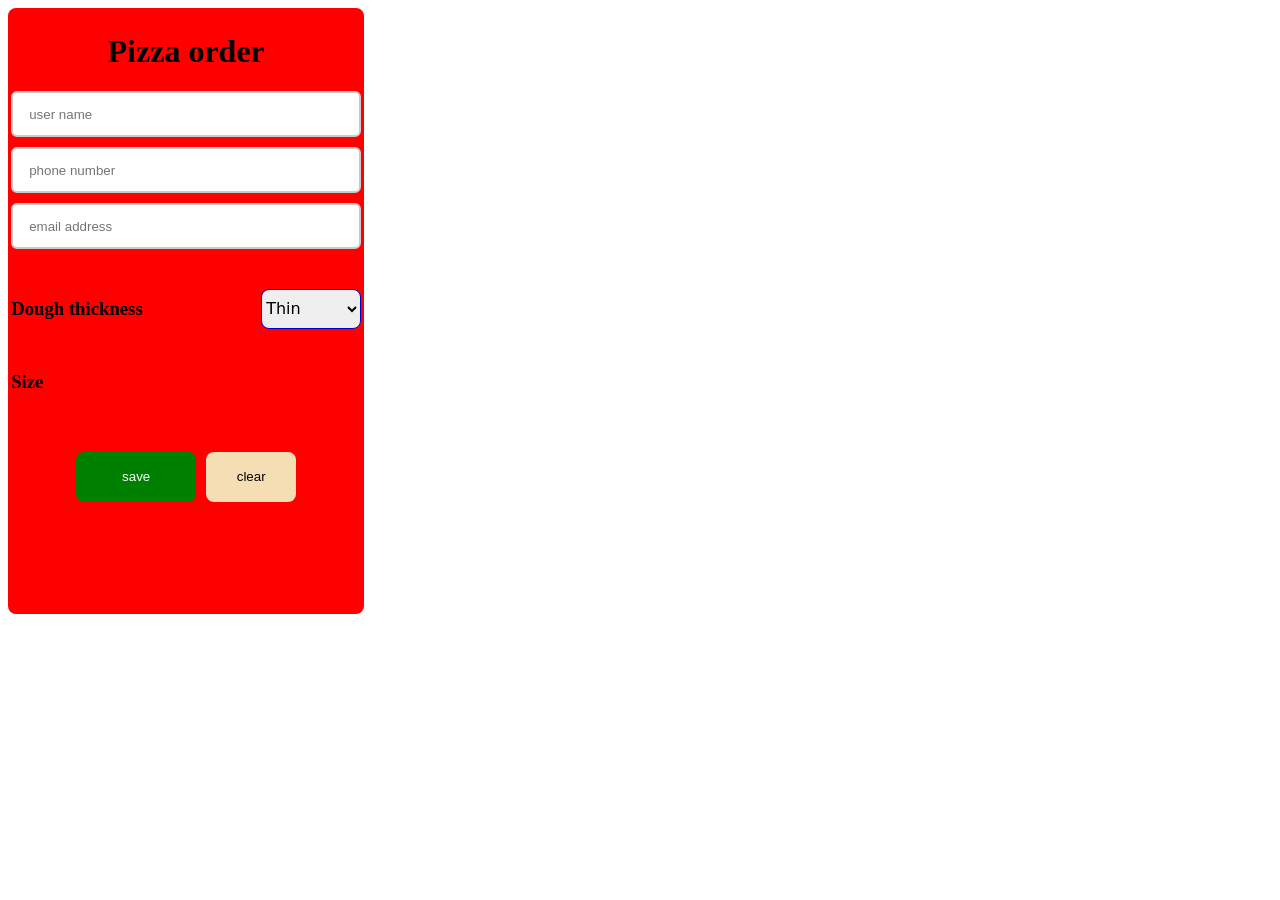
<file: index.html>
<!DOCTYPE html>
<html lang="en">
  <head>
    <meta charset="UTF-8" />
    <meta name="viewport" content="width=device-width, initial-scale=1.0" />
    <title>Document</title>
    <link rel="stylesheet" href="style.css" />
  </head>
  <body>
    <div class="container">
      <h1>Pizza order</h1>
      <form>
        <input type="text" placeholder="user name" id="name" />
        <input type="text" placeholder="phone number" id="phone" />
        <input type="email" placeholder="email address" id="mail" />
      </form>
      <div class="size-thickness">
        <div class="thickness">
          <h3>Dough thickness</h3>
          <select name="" id="selection">
            <option value="thin">Thin</option>
            <option value="medium">Medium</option>
            <option value="thick">Thick</option>
          </select>
        </div>
        <div class="size">
          <h3>Size</h3>

        </div>
      </div>
      <div class="footer">
        <button id="save">save</button>
        <button>clear</button>
      </div>
    </div>
    <div id="orders"></div>
    <script src="index.js"></script>
  </body>
</html>
</file>
<file: style.css>
body {
  display: flex;
  flex-direction: row;
  align-items: flex-start;
  gap: 40px;
}

.container {
  width: 350px;
  height: 600px;
  border-radius: 8px;
  background-color: red;
  padding: 0.2rem;
}
.container > h1 {
  text-align: center;
}
.container > form {
  width: 100%;
  display: flex;
  flex-direction: column;
  gap: 10px;
}
.container > form > input {
  height: 40px;
  border-radius: 6px;
  outline: none;
  border: 2px solid #cacaca;
  padding-left: 1rem;
}
.size-thickness {
  margin-top: 30px;
  width: 100%;
  display: flex;
  flex-direction: column;
  gap: 14px;
}
.thickness,
.size {
  width: 100%;
  display: flex;
  flex-direction: row;
  align-items: center;
  justify-content: space-between;
}
#selection {
  width: 100px;
  height: 40px;
  border-radius: 8px;
  border: 1px solid mediumblue;
  outline: none;
  font-family: system-ui, -apple-system, BlinkMacSystemFont, "Segoe UI", Roboto,
    Oxygen, Ubuntu, Cantarell, "Open Sans", "Helvetica Neue", sans-serif;
  font-size: 1rem;
}
.btns {
  display: flex;
  gap: 20px;
}
.btns > button {
  width: 66px;
  height: 40px;
  background-color: white;
  border: 1px solid mediumblue;
  outline: none;
}
.btns > button:active {
  border: 2px solid blueviolet;
  background-color: lightblue;
  cursor: pointer;
}
.footer {
  margin-top: 40px;
  width: 100%;
  display: flex;
  flex-direction: row;
  align-items: center;
  justify-content: center;
  gap: 10px;
}
.footer > button:first-child {
  width: 120px;
  height: 50px;
  border-radius: 8px;
  background-color: green;
  border: none;
  outline: none;
  color: white;
}
.footer > button:first-child:active {
  transform: scale(0.9);
  cursor: pointer;
}
.footer > button:last-child {
  width: 90px;
  height: 50px;
  border-radius: 8px;
  background-color: wheat;
  border: none;
  outline: none;
}

.orders {
  display: flex;
  flex-wrap: wrap;
  gap: 20px;
}
</file>
